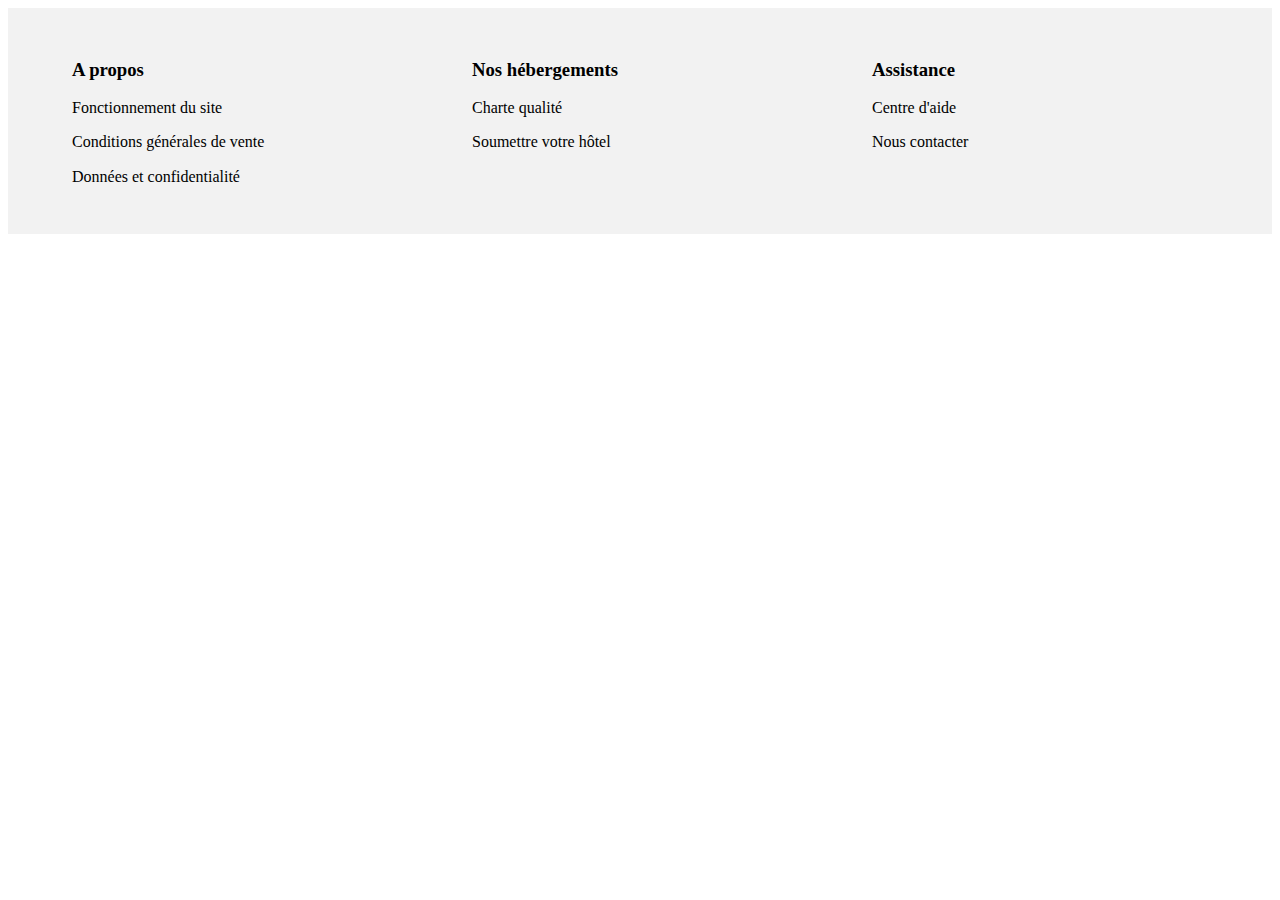
<file: footer/index.html>
<!DOCTYPE html>
<html>
	<meta chaset="utf-8" />
	<link rel="stylesheet" href="style.css" />

	<footer class="footer">
		<div class="footerColumnwrapper">
			<div class="footerColumnwrapperColumn">
				<h3 class="footerColumnwrapperColumnTitle">A propos</h3>
				<a href="#" class="footerColumnwrapperColumnLink">Fonctionnement du site</a>
				<a href="#" class="footerColumnwrapperColumnLink">Conditions générales de vente</a>
				<a href="#" class="footerColumnwrapperColumnLink">Données et confidentialité</a>
			</div>
			<div class="footerColumnwrapperColumn">
				<h3 class="footerColumnwrapperColumnTitle">Nos hébergements</h3>
				<a href="#" class="footerColumnwrapperColumnLink">Charte qualité</a>
				<a href="#" class="footerColumnwrapperColumnLink">Soumettre votre hôtel</a>
			</div>
			<div class="footerColumnwrapperColumn">
				<h3 class="footerColumnwrapperColumnTitle">Assistance</h3>
				<a href="#" class="footerColumnwrapperColumnLink">Centre d'aide</a>
				<a href="#" class="footerColumnwrapperColumnLink">Nous contacter</a>
			</div>
		</div>
	</footer>
</html>
</file>
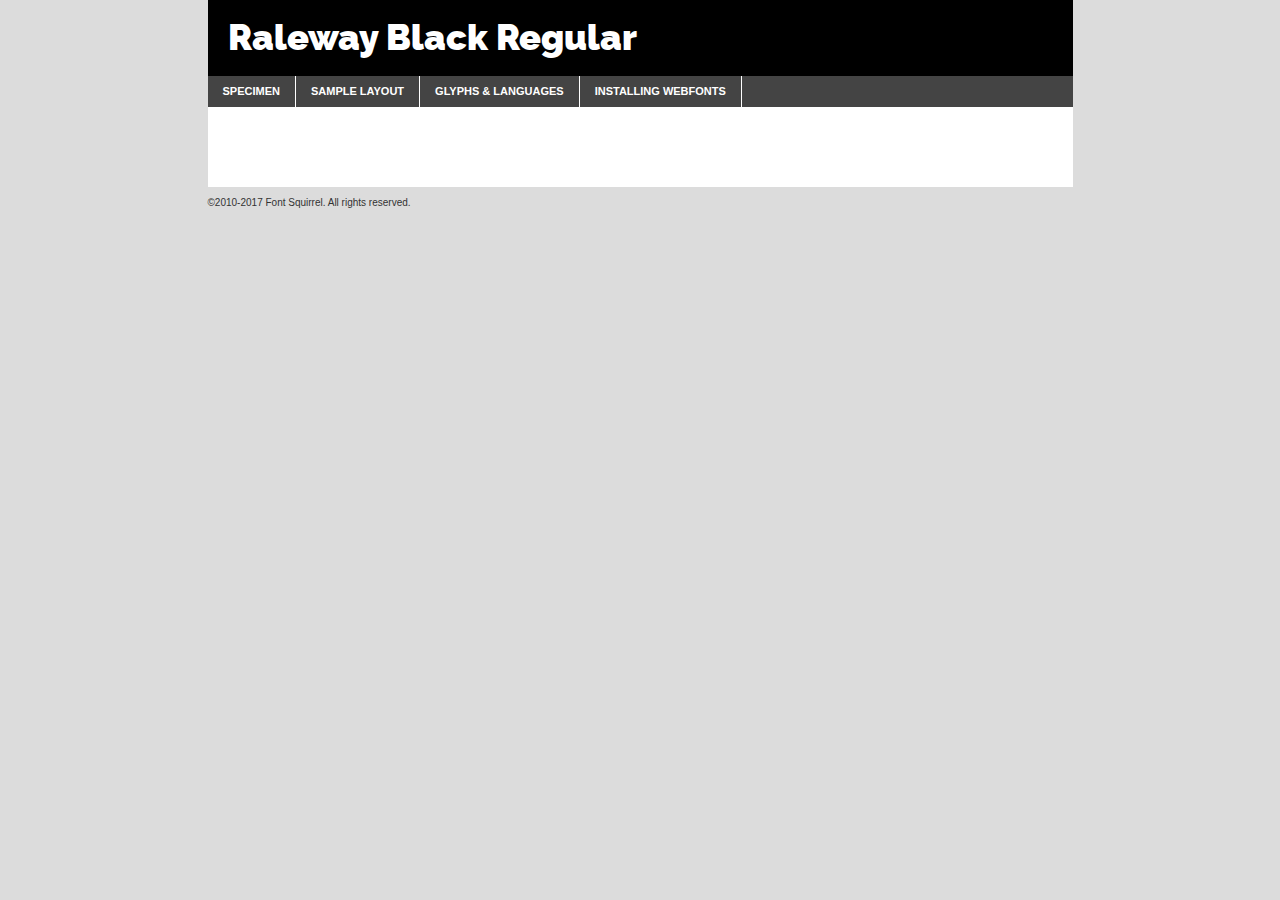
<file: footer/polices/webfontkit-20210224-095618/raleway-black-demo.html>
<!DOCTYPE html PUBLIC "-//W3C//DTD XHTML 1.0 Transitional//EN"
	"http://www.w3.org/TR/xhtml1/DTD/xhtml1-transitional.dtd">

<html xmlns="http://www.w3.org/1999/xhtml" xml:lang="en" lang="en">
<head>
	<meta http-equiv="Content-Type" content="text/html; charset=utf-8" />
	<script src="http://ajax.googleapis.com/ajax/libs/jquery/1.7.2/jquery.min.js" type="text/javascript" charset="utf-8"></script>
	<script type="text/javascript">
	(function($){$.fn.easyTabs=function(option){var param=jQuery.extend({fadeSpeed:"fast",defaultContent:1,activeClass:'active'},option);$(this).each(function(){var thisId="#"+this.id;if(param.defaultContent==''){param.defaultContent=1;}
	if(typeof param.defaultContent=="number")
	{var defaultTab=$(thisId+" .tabs li:eq("+(param.defaultContent-1)+") a").attr('href').substr(1);}else{var defaultTab=param.defaultContent;}
	$(thisId+" .tabs li a").each(function(){var tabToHide=$(this).attr('href').substr(1);$("#"+tabToHide).addClass('easytabs-tab-content');});hideAll();changeContent(defaultTab);function hideAll(){$(thisId+" .easytabs-tab-content").hide();}
	function changeContent(tabId){hideAll();$(thisId+" .tabs li").removeClass(param.activeClass);$(thisId+" .tabs li a[href=#"+tabId+"]").closest('li').addClass(param.activeClass);if(param.fadeSpeed!="none")
	{$(thisId+" #"+tabId).fadeIn(param.fadeSpeed);}else{$(thisId+" #"+tabId).show();}}
	$(thisId+" .tabs li").click(function(){var tabId=$(this).find('a').attr('href').substr(1);changeContent(tabId);return false;});});}})(jQuery);
	</script>
	<link rel="stylesheet" href="specimen_files/specimen_stylesheet.css" type="text/css" charset="utf-8" />
	<link rel="stylesheet" href="stylesheet.css" type="text/css" charset="utf-8" />

	<style type="text/css">
					body{
				font-family: 'ralewayblack';
							}
		</style>

	<title>Raleway Black Regular Specimen</title>
	
	
	<script type="text/javascript" charset="utf-8">
		$(document).ready(function() {
			$('#container').easyTabs({defaultContent:1});
		});
	</script>
</head>

<body>
<div id="container">
	<div id="header">
		Raleway Black Regular	</div>
	<ul class="tabs">
		<li><a href="#specimen">Specimen</a></li>
		<li><a href="#layout">Sample Layout</a></li>
				<li><a href="#glyphs">Glyphs &amp; Languages</a></li>
		<li><a href="#installing">Installing Webfonts</a></li>
		
	</ul>
	
	<div id="main_content">

		
			<div id="specimen">
		
				<div class="section">
					<div class="grid12 firstcol">
						<div class="huge">AaBb</div>
					</div>
				</div>
		
				<div class="section">
					<div class="glyph_range">A&#x200B;B&#x200b;C&#x200b;D&#x200b;E&#x200b;F&#x200b;G&#x200b;H&#x200b;I&#x200b;J&#x200b;K&#x200b;L&#x200b;M&#x200b;N&#x200b;O&#x200b;P&#x200b;Q&#x200b;R&#x200b;S&#x200b;T&#x200b;U&#x200b;V&#x200b;W&#x200b;X&#x200b;Y&#x200b;Z&#x200b;a&#x200b;b&#x200b;c&#x200b;d&#x200b;e&#x200b;f&#x200b;g&#x200b;h&#x200b;i&#x200b;j&#x200b;k&#x200b;l&#x200b;m&#x200b;n&#x200b;o&#x200b;p&#x200b;q&#x200b;r&#x200b;s&#x200b;t&#x200b;u&#x200b;v&#x200b;w&#x200b;x&#x200b;y&#x200b;z&#x200b;1&#x200b;2&#x200b;3&#x200b;4&#x200b;5&#x200b;6&#x200b;7&#x200b;8&#x200b;9&#x200b;0&#x200b;&amp;&#x200b;.&#x200b;,&#x200b;?&#x200b;!&#x200b;&#64;&#x200b;(&#x200b;)&#x200b;#&#x200b;$&#x200b;%&#x200b;*&#x200b;+&#x200b;-&#x200b;=&#x200b;:&#x200b;;</div>
				</div>
				<div class="section">
					<div class="grid12 firstcol">
						<table class="sample_table">
							<tr><td>10</td><td class="size10">abcdefghijklmnopqrstuvwxyzABCDEFGHIJKLMNOPQRSTUVWXYZ0123456789abcdefghijklmnopqrstuvwxyzABCDEFGHIJKLMNOPQRSTUVWXYZ0123456789abcdefghijklmnopqrstuvwxyzABCDEFGHIJKLMNOPQRSTUVWXYZ</td></tr>
							<tr><td>11</td><td class="size11">abcdefghijklmnopqrstuvwxyzABCDEFGHIJKLMNOPQRSTUVWXYZ0123456789abcdefghijklmnopqrstuvwxyzABCDEFGHIJKLMNOPQRSTUVWXYZ0123456789abcdefghijklmnopqrstuvwxyzABCDEFGHIJKLMNOPQRSTUVWXYZ</td></tr>
							<tr><td>12</td><td class="size12">abcdefghijklmnopqrstuvwxyzABCDEFGHIJKLMNOPQRSTUVWXYZ0123456789abcdefghijklmnopqrstuvwxyzABCDEFGHIJKLMNOPQRSTUVWXYZ0123456789abcdefghijklmnopqrstuvwxyzABCDEFGHIJKLMNOPQRSTUVWXYZ</td></tr>
							<tr><td>13</td><td class="size13">abcdefghijklmnopqrstuvwxyzABCDEFGHIJKLMNOPQRSTUVWXYZ0123456789abcdefghijklmnopqrstuvwxyzABCDEFGHIJKLMNOPQRSTUVWXYZ0123456789abcdefghijklmnopqrstuvwxyzABCDEFGHIJKLMNOPQRSTUVWXYZ</td></tr>
							<tr><td>14</td><td class="size14">abcdefghijklmnopqrstuvwxyzABCDEFGHIJKLMNOPQRSTUVWXYZ0123456789abcdefghijklmnopqrstuvwxyzABCDEFGHIJKLMNOPQRSTUVWXYZ0123456789abcdefghijklmnopqrstuvwxyzABCDEFGHIJKLMNOPQRSTUVWXYZ</td></tr>
							<tr><td>16</td><td class="size16">abcdefghijklmnopqrstuvwxyzABCDEFGHIJKLMNOPQRSTUVWXYZ0123456789abcdefghijklmnopqrstuvwxyzABCDEFGHIJKLMNOPQRSTUVWXYZ</td></tr>
							<tr><td>18</td><td class="size18">abcdefghijklmnopqrstuvwxyzABCDEFGHIJKLMNOPQRSTUVWXYZ0123456789abcdefghijklmnopqrstuvwxyzABCDEFGHIJKLMNOPQRSTUVWXYZ</td></tr>
							<tr><td>20</td><td class="size20">abcdefghijklmnopqrstuvwxyzABCDEFGHIJKLMNOPQRSTUVWXYZ0123456789abcdefghijklmnopqrstuvwxyzABCDEFGHIJKLMNOPQRSTUVWXYZ</td></tr>
							<tr><td>24</td><td class="size24">abcdefghijklmnopqrstuvwxyzABCDEFGHIJKLMNOPQRSTUVWXYZ0123456789abcdefghijklmnopqrstuvwxyzABCDEFGHIJKLMNOPQRSTUVWXYZ</td></tr>
							<tr><td>30</td><td class="size30">abcdefghijklmnopqrstuvwxyzABCDEFGHIJKLMNOPQRSTUVWXYZ0123456789abcdefghijklmnopqrstuvwxyzABCDEFGHIJKLMNOPQRSTUVWXYZ</td></tr>
							<tr><td>36</td><td class="size36">abcdefghijklmnopqrstuvwxyzABCDEFGHIJKLMNOPQRSTUVWXYZ0123456789abcdefghijklmnopqrstuvwxyzABCDEFGHIJKLMNOPQRSTUVWXYZ</td></tr>
							<tr><td>48</td><td class="size48">abcdefghijklmnopqrstuvwxyzABCDEFGHIJKLMNOPQRSTUVWXYZ0123456789abcdefghijklmnopqrstuvwxyzABCDEFGHIJKLMNOPQRSTUVWXYZ</td></tr>
							<tr><td>60</td><td class="size60">abcdefghijklmnopqrstuvwxyzABCDEFGHIJKLMNOPQRSTUVWXYZ0123456789abcdefghijklmnopqrstuvwxyzABCDEFGHIJKLMNOPQRSTUVWXYZ</td></tr>
							<tr><td>72</td><td class="size72">abcdefghijklmnopqrstuvwxyzABCDEFGHIJKLMNOPQRSTUVWXYZ0123456789abcdefghijklmnopqrstuvwxyzABCDEFGHIJKLMNOPQRSTUVWXYZ</td></tr>
							<tr><td>90</td><td class="size90">abcdefghijklmnopqrstuvwxyzABCDEFGHIJKLMNOPQRSTUVWXYZ0123456789abcdefghijklmnopqrstuvwxyzABCDEFGHIJKLMNOPQRSTUVWXYZ</td></tr>
						</table>
				
					</div>
			
				</div>
		
		
		
								<div class="section" id="bodycomparison">


										<div id="xheight">
				<div class="fontbody">&#x25FC;&#x25FC;&#x25FC;&#x25FC;&#x25FC;&#x25FC;&#x25FC;&#x25FC;&#x25FC;&#x25FC;&#x25FC;&#x25FC;&#x25FC;&#x25FC;&#x25FC;&#x25FC;&#x25FC;&#x25FC;&#x25FC;&#x25FC;&#x25FC;&#x25FC;&#x25FC;&#x25FC;&#x25FC;&#x25FC;&#x25FC;&#x25FC;&#x25FC;&#x25FC;&#x25FC;&#x25FC;&#x25FC;&#x25FC;&#x25FC;&#x25FC;&#x25FC;&#x25FC;&#x25FC;&#x25FC;&#x25FC;&#x25FC;&#x25FC;&#x25FC;&#x25FC;&#x25FC;&#x25FC;&#x25FC;&#x25FC;&#x25FC;&#x25FC;&#x25FC;&#x25FC;&#x25FC;&#x25FC;&#x25FC;&#x25FC;&#x25FC;&#x25FC;&#x25FC;&#x25FC;&#x25FC;&#x25FC;&#x25FC;&#x25FC;&#x25FC;&#x25FC;&#x25FC;&#x25FC;&#x25FC;&#x25FC;&#x25FC;&#x25FC;&#x25FC;&#x25FC;&#x25FC;&#x25FC;&#x25FC;&#x25FC;&#x25FC;&#x25FC;&#x25FC;&#x25FC;&#x25FC;&#x25FC;&#x25FC;&#x25FC;&#x25FC;&#x25FC;&#x25FC;&#x25FC;&#x25FC;&#x25FC;&#x25FC;&#x25FC;&#x25FC;&#x25FC;&#x25FC;&#x25FC;body</div><div class="arialbody">body</div><div class="verdanabody">body</div><div class="georgiabody">body</div></div>
										<div class="fontbody" style="z-index:1">
											body<span>Raleway Black Regular</span>
										</div>
										<div class="arialbody" style="z-index:1">
											body<span>Arial</span>
										</div>
										<div class="verdanabody" style="z-index:1">
											body<span>Verdana</span>
										</div>
										<div class="georgiabody" style="z-index:1">
											body<span>Georgia</span>
										</div>



								</div>
		
		
				<div class="section psample psample_row1" id="">
					
					<div class="grid2 firstcol">
						<p class="size10"><span>10.</span>Aenean lacinia bibendum nulla sed consectetur. Fusce dapibus, tellus ac cursus commodo, tortor mauris condimentum nibh, ut fermentum massa justo sit amet risus. Nullam id dolor id nibh ultricies vehicula ut id elit. Cum sociis natoque penatibus et magnis dis parturient montes, nascetur ridiculus mus. Nulla vitae elit libero, a pharetra augue.</p>
			
					</div>
					<div class="grid3">
						<p class="size11"><span>11.</span>Aenean lacinia bibendum nulla sed consectetur. Fusce dapibus, tellus ac cursus commodo, tortor mauris condimentum nibh, ut fermentum massa justo sit amet risus. Nullam id dolor id nibh ultricies vehicula ut id elit. Cum sociis natoque penatibus et magnis dis parturient montes, nascetur ridiculus mus. Nulla vitae elit libero, a pharetra augue.</p>
			
					</div>
					<div class="grid3">
						<p class="size12"><span>12.</span>Aenean lacinia bibendum nulla sed consectetur. Fusce dapibus, tellus ac cursus commodo, tortor mauris condimentum nibh, ut fermentum massa justo sit amet risus. Nullam id dolor id nibh ultricies vehicula ut id elit. Cum sociis natoque penatibus et magnis dis parturient montes, nascetur ridiculus mus. Nulla vitae elit libero, a pharetra augue.</p>
			
					</div>
					<div class="grid4">
						<p class="size13"><span>13.</span>Aenean lacinia bibendum nulla sed consectetur. Fusce dapibus, tellus ac cursus commodo, tortor mauris condimentum nibh, ut fermentum massa justo sit amet risus. Nullam id dolor id nibh ultricies vehicula ut id elit. Cum sociis natoque penatibus et magnis dis parturient montes, nascetur ridiculus mus. Nulla vitae elit libero, a pharetra augue.</p>
			
					</div>
					<div class="white_blend"></div>
					
				</div>
				<div class="section psample psample_row2" id="">
					<div class="grid3 firstcol">
						<p class="size14"><span>14.</span>Aenean lacinia bibendum nulla sed consectetur. Fusce dapibus, tellus ac cursus commodo, tortor mauris condimentum nibh, ut fermentum massa justo sit amet risus. Nullam id dolor id nibh ultricies vehicula ut id elit. Cum sociis natoque penatibus et magnis dis parturient montes, nascetur ridiculus mus. Nulla vitae elit libero, a pharetra augue.</p>
			
					</div>
					<div class="grid4">
						<p class="size16"><span>16.</span>Aenean lacinia bibendum nulla sed consectetur. Fusce dapibus, tellus ac cursus commodo, tortor mauris condimentum nibh, ut fermentum massa justo sit amet risus. Nullam id dolor id nibh ultricies vehicula ut id elit. Cum sociis natoque penatibus et magnis dis parturient montes, nascetur ridiculus mus. Nulla vitae elit libero, a pharetra augue.</p>
			
					</div>
					<div class="grid5">
						<p class="size18"><span>18.</span>Aenean lacinia bibendum nulla sed consectetur. Fusce dapibus, tellus ac cursus commodo, tortor mauris condimentum nibh, ut fermentum massa justo sit amet risus. Nullam id dolor id nibh ultricies vehicula ut id elit. Cum sociis natoque penatibus et magnis dis parturient montes, nascetur ridiculus mus. Nulla vitae elit libero, a pharetra augue.</p>
			
					</div>

					<div class="white_blend"></div>

				</div>
				
				<div class="section psample psample_row3" id="">
					<div class="grid5 firstcol">
						<p class="size20"><span>20.</span>Aenean lacinia bibendum nulla sed consectetur. Fusce dapibus, tellus ac cursus commodo, tortor mauris condimentum nibh, ut fermentum massa justo sit amet risus. Nullam id dolor id nibh ultricies vehicula ut id elit. Cum sociis natoque penatibus et magnis dis parturient montes, nascetur ridiculus mus. Nulla vitae elit libero, a pharetra augue.</p>
					</div>
					<div class="grid7">
						<p class="size24"><span>24.</span>Aenean lacinia bibendum nulla sed consectetur. Fusce dapibus, tellus ac cursus commodo, tortor mauris condimentum nibh, ut fermentum massa justo sit amet risus. Nullam id dolor id nibh ultricies vehicula ut id elit. Cum sociis natoque penatibus et magnis dis parturient montes, nascetur ridiculus mus. Nulla vitae elit libero, a pharetra augue.</p>
					</div>
					
					<div class="white_blend"></div>
					
				</div>
				
				<div class="section psample psample_row4" id="">
					<div class="grid12 firstcol">
						<p class="size30"><span>30.</span>Aenean lacinia bibendum nulla sed consectetur. Fusce dapibus, tellus ac cursus commodo, tortor mauris condimentum nibh, ut fermentum massa justo sit amet risus. Nullam id dolor id nibh ultricies vehicula ut id elit. Cum sociis natoque penatibus et magnis dis parturient montes, nascetur ridiculus mus. Nulla vitae elit libero, a pharetra augue.</p>
					</div>
					<div class="white_blend"></div>
					
				</div>
				
				
				
				<div class="section psample psample_row1 fullreverse">
					<div class="grid2 firstcol">
						<p class="size10"><span>10.</span>Aenean lacinia bibendum nulla sed consectetur. Fusce dapibus, tellus ac cursus commodo, tortor mauris condimentum nibh, ut fermentum massa justo sit amet risus. Nullam id dolor id nibh ultricies vehicula ut id elit. Cum sociis natoque penatibus et magnis dis parturient montes, nascetur ridiculus mus. Nulla vitae elit libero, a pharetra augue.</p>
			
					</div>
					<div class="grid3">
						<p class="size11"><span>11.</span>Aenean lacinia bibendum nulla sed consectetur. Fusce dapibus, tellus ac cursus commodo, tortor mauris condimentum nibh, ut fermentum massa justo sit amet risus. Nullam id dolor id nibh ultricies vehicula ut id elit. Cum sociis natoque penatibus et magnis dis parturient montes, nascetur ridiculus mus. Nulla vitae elit libero, a pharetra augue.</p>
			
					</div>
					<div class="grid3">
						<p class="size12"><span>12.</span>Aenean lacinia bibendum nulla sed consectetur. Fusce dapibus, tellus ac cursus commodo, tortor mauris condimentum nibh, ut fermentum massa justo sit amet risus. Nullam id dolor id nibh ultricies vehicula ut id elit. Cum sociis natoque penatibus et magnis dis parturient montes, nascetur ridiculus mus. Nulla vitae elit libero, a pharetra augue.</p>
			
					</div>
					<div class="grid4">
						<p class="size13"><span>13.</span>Aenean lacinia bibendum nulla sed consectetur. Fusce dapibus, tellus ac cursus commodo, tortor mauris condimentum nibh, ut fermentum massa justo sit amet risus. Nullam id dolor id nibh ultricies vehicula ut id elit. Cum sociis natoque penatibus et magnis dis parturient montes, nascetur ridiculus mus. Nulla vitae elit libero, a pharetra augue.</p>
			
					</div>
					<div class="black_blend"></div>
					
				</div>
				
				<div class="section psample psample_row2 fullreverse">
					<div class="grid3 firstcol">
						<p class="size14"><span>14.</span>Aenean lacinia bibendum nulla sed consectetur. Fusce dapibus, tellus ac cursus commodo, tortor mauris condimentum nibh, ut fermentum massa justo sit amet risus. Nullam id dolor id nibh ultricies vehicula ut id elit. Cum sociis natoque penatibus et magnis dis parturient montes, nascetur ridiculus mus. Nulla vitae elit libero, a pharetra augue.</p>
			
					</div>
					<div class="grid4">
						<p class="size16"><span>16.</span>Aenean lacinia bibendum nulla sed consectetur. Fusce dapibus, tellus ac cursus commodo, tortor mauris condimentum nibh, ut fermentum massa justo sit amet risus. Nullam id dolor id nibh ultricies vehicula ut id elit. Cum sociis natoque penatibus et magnis dis parturient montes, nascetur ridiculus mus. Nulla vitae elit libero, a pharetra augue.</p>
			
					</div>
					<div class="grid5">
						<p class="size18"><span>18.</span>Aenean lacinia bibendum nulla sed consectetur. Fusce dapibus, tellus ac cursus commodo, tortor mauris condimentum nibh, ut fermentum massa justo sit amet risus. Nullam id dolor id nibh ultricies vehicula ut id elit. Cum sociis natoque penatibus et magnis dis parturient montes, nascetur ridiculus mus. Nulla vitae elit libero, a pharetra augue.</p>
			
					</div>
					<div class="black_blend"></div>

				</div>
				
				<div class="section psample fullreverse psample_row3" id="">
					<div class="grid5 firstcol">
						<p class="size20"><span>20.</span>Aenean lacinia bibendum nulla sed consectetur. Fusce dapibus, tellus ac cursus commodo, tortor mauris condimentum nibh, ut fermentum massa justo sit amet risus. Nullam id dolor id nibh ultricies vehicula ut id elit. Cum sociis natoque penatibus et magnis dis parturient montes, nascetur ridiculus mus. Nulla vitae elit libero, a pharetra augue.</p>
					</div>
					<div class="grid7">
						<p class="size24"><span>24.</span>Aenean lacinia bibendum nulla sed consectetur. Fusce dapibus, tellus ac cursus commodo, tortor mauris condimentum nibh, ut fermentum massa justo sit amet risus. Nullam id dolor id nibh ultricies vehicula ut id elit. Cum sociis natoque penatibus et magnis dis parturient montes, nascetur ridiculus mus. Nulla vitae elit libero, a pharetra augue.</p>
					</div>
					
					<div class="black_blend"></div>
					
				</div>
				
				<div class="section psample fullreverse psample_row4" id="" style="border-bottom: 20px #000 solid;">
					<div class="grid12 firstcol">
						<p class="size30"><span>30.</span>Aenean lacinia bibendum nulla sed consectetur. Fusce dapibus, tellus ac cursus commodo, tortor mauris condimentum nibh, ut fermentum massa justo sit amet risus. Nullam id dolor id nibh ultricies vehicula ut id elit. Cum sociis natoque penatibus et magnis dis parturient montes, nascetur ridiculus mus. Nulla vitae elit libero, a pharetra augue.</p>
					</div>
					<div class="black_blend"></div>
					
				</div>
				
				
				
				
			</div>
			
			<div id="layout">
				
				<div class="section">
					
					<div class="grid12 firstcol">
						<h1>Lorem Ipsum Dolor</h1>
						<h2>Etiam porta sem malesuada magna mollis euismod</h2>
						
						<p class="byline">By <a href="#link">Aenean Lacinia</a></p>
					</div>
				</div>
				<div class="section">
					<div class="grid8 firstcol">
						<p class="large">Donec sed odio dui. Morbi leo risus, porta ac consectetur ac, vestibulum at eros. Fusce dapibus, tellus ac cursus commodo, tortor mauris condimentum nibh, ut fermentum massa justo sit amet risus. </p>

						
						<h3>Pellentesque ornare sem</h3>

						<p>Maecenas sed diam eget risus varius blandit sit amet non magna. Maecenas faucibus mollis interdum. Donec ullamcorper nulla non metus auctor fringilla. Nullam id dolor id nibh ultricies vehicula ut id elit. Nullam id dolor id nibh ultricies vehicula ut id elit. </p>

						<p>Aenean eu leo quam. Pellentesque ornare sem lacinia quam venenatis vestibulum. Lorem ipsum dolor sit amet, consectetur adipiscing elit. Cum sociis natoque penatibus et magnis dis parturient montes, nascetur ridiculus mus. </p>

						<p>Nulla vitae elit libero, a pharetra augue. Praesent commodo cursus magna, vel scelerisque nisl consectetur et. Aenean lacinia bibendum nulla sed consectetur. </p>

						<p>Nullam quis risus eget urna mollis ornare vel eu leo. Nullam quis risus eget urna mollis ornare vel eu leo. Maecenas sed diam eget risus varius blandit sit amet non magna. Donec ullamcorper nulla non metus auctor fringilla. </p>

						<h3>Cras mattis consectetur</h3>

						<p>Aenean eu leo quam. Pellentesque ornare sem lacinia quam venenatis vestibulum. Aenean lacinia bibendum nulla sed consectetur. Integer posuere erat a ante venenatis dapibus posuere velit aliquet. Cras mattis consectetur purus sit amet fermentum. </p>

						<p>Nullam id dolor id nibh ultricies vehicula ut id elit. Nullam quis risus eget urna mollis ornare vel eu leo. Cras mattis consectetur purus sit amet fermentum.</p>
					</div>
					
					<div class="grid4 sidebar">
						
						<div class="box reverse">
							<p class="last">Nullam quis risus eget urna mollis ornare vel eu leo. Donec ullamcorper nulla non metus auctor fringilla. Cras mattis consectetur purus sit amet fermentum. Sed posuere consectetur est at lobortis. Lorem ipsum dolor sit amet, consectetur adipiscing elit. </p>
						</div>
						
						<p class="caption">Maecenas sed diam eget risus varius.</p>

						<p>Vestibulum id ligula porta felis euismod semper. Integer posuere erat a ante venenatis dapibus posuere velit aliquet. Vestibulum id ligula porta felis euismod semper. Sed posuere consectetur est at lobortis. Maecenas sed diam eget risus varius blandit sit amet non magna. Fusce dapibus, tellus ac cursus commodo, tortor mauris condimentum nibh, ut fermentum massa justo sit amet risus. </p>

					

						<p>Duis mollis, est non commodo luctus, nisi erat porttitor ligula, eget lacinia odio sem nec elit. Aenean lacinia bibendum nulla sed consectetur. Vivamus sagittis lacus vel augue laoreet rutrum faucibus dolor auctor. Aenean lacinia bibendum nulla sed consectetur. Nullam quis risus eget urna mollis ornare vel eu leo. </p>

						<p>Praesent commodo cursus magna, vel scelerisque nisl consectetur et. Donec ullamcorper nulla non metus auctor fringilla. Maecenas faucibus mollis interdum. Fusce dapibus, tellus ac cursus commodo, tortor mauris condimentum nibh, ut fermentum massa justo sit amet risus. </p>

					</div>
				</div>
				
			</div>


			



		<div id="glyphs">
			<div class="section">
				<div class="grid12 firstcol">
			
				<h1>Language Support</h1>
				<p>The subset of Raleway Black Regular in this kit supports the following languages:<br />
			
					Albanian, Basque, Breton, Chamorro, Danish, Dutch, English, Faroese, Finnish, French, Frisian, Galician, German, Icelandic, Italian, Malagasy, Norwegian, Portuguese, Spanish, Alsatian, Aragonese, Arapaho, Arrernte, Asturian, Aymara, Bislama, Cebuano, Corsican, Fijian, French_creole, Genoese, Gilbertese, Greenlandic, Haitian_creole, Hiligaynon, Hmong, Hopi, Ibanag, Iloko_ilokano, Indonesian, Interglossa_glosa, Interlingua, Irish_gaelic, Jerriais, Lojban, Lombard, Luxembourgeois, Manx, Mohawk, Norfolk_pitcairnese, Occitan, Oromo, Pangasinan, Papiamento, Piedmontese, Potawatomi, Rhaeto-romance, Romansh, Rotokas, Sami_lule, Samoan, Sardinian, Scots_gaelic, Seychelles_creole, Shona, Sicilian, Somali, Southern_ndebele, Swahili, Swati_swazi, Tagalog_filipino_pilipino, Tetum, Tok_pisin, Uyghur_latinized, Volapuk, Walloon, Warlpiri, Xhosa, Yapese, Zulu, Latinbasic, Ubasic, Demo				</p>
				<h1>Glyph Chart</h1>
				<p>The subset of Raleway Black Regular in this kit includes all the glyphs listed below. Unicode entities are included above each glyph to help you insert individual characters into your layout.</p>
				<div id="glyph_chart">
			
																														 <div><p>&amp;#13;</p>&#13;</div>
																				 <div><p>&amp;#32;</p>&#32;</div>
																				 <div><p>&amp;#33;</p>&#33;</div>
																				 <div><p>&amp;#34;</p>&#34;</div>
																				 <div><p>&amp;#35;</p>&#35;</div>
																				 <div><p>&amp;#36;</p>&#36;</div>
																				 <div><p>&amp;#37;</p>&#37;</div>
																				 <div><p>&amp;#38;</p>&#38;</div>
																				 <div><p>&amp;#39;</p>&#39;</div>
																				 <div><p>&amp;#40;</p>&#40;</div>
																				 <div><p>&amp;#41;</p>&#41;</div>
																				 <div><p>&amp;#42;</p>&#42;</div>
																				 <div><p>&amp;#43;</p>&#43;</div>
																				 <div><p>&amp;#44;</p>&#44;</div>
																				 <div><p>&amp;#45;</p>&#45;</div>
																				 <div><p>&amp;#46;</p>&#46;</div>
																				 <div><p>&amp;#47;</p>&#47;</div>
																				 <div><p>&amp;#48;</p>&#48;</div>
																				 <div><p>&amp;#49;</p>&#49;</div>
																				 <div><p>&amp;#50;</p>&#50;</div>
																				 <div><p>&amp;#51;</p>&#51;</div>
																				 <div><p>&amp;#52;</p>&#52;</div>
																				 <div><p>&amp;#53;</p>&#53;</div>
																				 <div><p>&amp;#54;</p>&#54;</div>
																				 <div><p>&amp;#55;</p>&#55;</div>
																				 <div><p>&amp;#56;</p>&#56;</div>
																				 <div><p>&amp;#57;</p>&#57;</div>
																				 <div><p>&amp;#58;</p>&#58;</div>
																				 <div><p>&amp;#59;</p>&#59;</div>
																				 <div><p>&amp;#60;</p>&#60;</div>
																				 <div><p>&amp;#61;</p>&#61;</div>
																				 <div><p>&amp;#62;</p>&#62;</div>
																				 <div><p>&amp;#63;</p>&#63;</div>
																				 <div><p>&amp;#64;</p>&#64;</div>
																				 <div><p>&amp;#65;</p>&#65;</div>
																				 <div><p>&amp;#66;</p>&#66;</div>
																				 <div><p>&amp;#67;</p>&#67;</div>
																				 <div><p>&amp;#68;</p>&#68;</div>
																				 <div><p>&amp;#69;</p>&#69;</div>
																				 <div><p>&amp;#70;</p>&#70;</div>
																				 <div><p>&amp;#71;</p>&#71;</div>
																				 <div><p>&amp;#72;</p>&#72;</div>
																				 <div><p>&amp;#73;</p>&#73;</div>
																				 <div><p>&amp;#74;</p>&#74;</div>
																				 <div><p>&amp;#75;</p>&#75;</div>
																				 <div><p>&amp;#76;</p>&#76;</div>
																				 <div><p>&amp;#77;</p>&#77;</div>
																				 <div><p>&amp;#78;</p>&#78;</div>
																				 <div><p>&amp;#79;</p>&#79;</div>
																				 <div><p>&amp;#80;</p>&#80;</div>
																				 <div><p>&amp;#81;</p>&#81;</div>
																				 <div><p>&amp;#82;</p>&#82;</div>
																				 <div><p>&amp;#83;</p>&#83;</div>
																				 <div><p>&amp;#84;</p>&#84;</div>
																				 <div><p>&amp;#85;</p>&#85;</div>
																				 <div><p>&amp;#86;</p>&#86;</div>
																				 <div><p>&amp;#87;</p>&#87;</div>
																				 <div><p>&amp;#88;</p>&#88;</div>
																				 <div><p>&amp;#89;</p>&#89;</div>
																				 <div><p>&amp;#90;</p>&#90;</div>
																				 <div><p>&amp;#91;</p>&#91;</div>
																				 <div><p>&amp;#92;</p>&#92;</div>
																				 <div><p>&amp;#93;</p>&#93;</div>
																				 <div><p>&amp;#94;</p>&#94;</div>
																				 <div><p>&amp;#95;</p>&#95;</div>
																				 <div><p>&amp;#96;</p>&#96;</div>
																				 <div><p>&amp;#97;</p>&#97;</div>
																				 <div><p>&amp;#98;</p>&#98;</div>
																				 <div><p>&amp;#99;</p>&#99;</div>
																				 <div><p>&amp;#100;</p>&#100;</div>
																				 <div><p>&amp;#101;</p>&#101;</div>
																				 <div><p>&amp;#102;</p>&#102;</div>
																				 <div><p>&amp;#103;</p>&#103;</div>
																				 <div><p>&amp;#104;</p>&#104;</div>
																				 <div><p>&amp;#105;</p>&#105;</div>
																				 <div><p>&amp;#106;</p>&#106;</div>
																				 <div><p>&amp;#107;</p>&#107;</div>
																				 <div><p>&amp;#108;</p>&#108;</div>
																				 <div><p>&amp;#109;</p>&#109;</div>
																				 <div><p>&amp;#110;</p>&#110;</div>
																				 <div><p>&amp;#111;</p>&#111;</div>
																				 <div><p>&amp;#112;</p>&#112;</div>
																				 <div><p>&amp;#113;</p>&#113;</div>
																				 <div><p>&amp;#114;</p>&#114;</div>
																				 <div><p>&amp;#115;</p>&#115;</div>
																				 <div><p>&amp;#116;</p>&#116;</div>
																				 <div><p>&amp;#117;</p>&#117;</div>
																				 <div><p>&amp;#118;</p>&#118;</div>
																				 <div><p>&amp;#119;</p>&#119;</div>
																				 <div><p>&amp;#120;</p>&#120;</div>
																				 <div><p>&amp;#121;</p>&#121;</div>
																				 <div><p>&amp;#122;</p>&#122;</div>
																				 <div><p>&amp;#123;</p>&#123;</div>
																				 <div><p>&amp;#124;</p>&#124;</div>
																				 <div><p>&amp;#125;</p>&#125;</div>
																				 <div><p>&amp;#126;</p>&#126;</div>
																				 <div><p>&amp;#160;</p>&#160;</div>
																				 <div><p>&amp;#161;</p>&#161;</div>
																				 <div><p>&amp;#162;</p>&#162;</div>
																				 <div><p>&amp;#163;</p>&#163;</div>
																				 <div><p>&amp;#164;</p>&#164;</div>
																				 <div><p>&amp;#165;</p>&#165;</div>
																				 <div><p>&amp;#166;</p>&#166;</div>
																				 <div><p>&amp;#167;</p>&#167;</div>
																				 <div><p>&amp;#168;</p>&#168;</div>
																				 <div><p>&amp;#169;</p>&#169;</div>
																				 <div><p>&amp;#170;</p>&#170;</div>
																				 <div><p>&amp;#171;</p>&#171;</div>
																				 <div><p>&amp;#172;</p>&#172;</div>
																				 <div><p>&amp;#173;</p>&#173;</div>
																				 <div><p>&amp;#174;</p>&#174;</div>
																				 <div><p>&amp;#175;</p>&#175;</div>
																				 <div><p>&amp;#176;</p>&#176;</div>
																				 <div><p>&amp;#177;</p>&#177;</div>
																				 <div><p>&amp;#178;</p>&#178;</div>
																				 <div><p>&amp;#179;</p>&#179;</div>
																				 <div><p>&amp;#180;</p>&#180;</div>
																				 <div><p>&amp;#181;</p>&#181;</div>
																				 <div><p>&amp;#182;</p>&#182;</div>
																				 <div><p>&amp;#183;</p>&#183;</div>
																				 <div><p>&amp;#184;</p>&#184;</div>
																				 <div><p>&amp;#185;</p>&#185;</div>
																				 <div><p>&amp;#186;</p>&#186;</div>
																				 <div><p>&amp;#187;</p>&#187;</div>
																				 <div><p>&amp;#188;</p>&#188;</div>
																				 <div><p>&amp;#189;</p>&#189;</div>
																				 <div><p>&amp;#190;</p>&#190;</div>
																				 <div><p>&amp;#191;</p>&#191;</div>
																				 <div><p>&amp;#192;</p>&#192;</div>
																				 <div><p>&amp;#193;</p>&#193;</div>
																				 <div><p>&amp;#194;</p>&#194;</div>
																				 <div><p>&amp;#195;</p>&#195;</div>
																				 <div><p>&amp;#196;</p>&#196;</div>
																				 <div><p>&amp;#197;</p>&#197;</div>
																				 <div><p>&amp;#198;</p>&#198;</div>
																				 <div><p>&amp;#199;</p>&#199;</div>
																				 <div><p>&amp;#200;</p>&#200;</div>
																				 <div><p>&amp;#201;</p>&#201;</div>
																				 <div><p>&amp;#202;</p>&#202;</div>
																				 <div><p>&amp;#203;</p>&#203;</div>
																				 <div><p>&amp;#204;</p>&#204;</div>
																				 <div><p>&amp;#205;</p>&#205;</div>
																				 <div><p>&amp;#206;</p>&#206;</div>
																				 <div><p>&amp;#207;</p>&#207;</div>
																				 <div><p>&amp;#208;</p>&#208;</div>
																				 <div><p>&amp;#209;</p>&#209;</div>
																				 <div><p>&amp;#210;</p>&#210;</div>
																				 <div><p>&amp;#211;</p>&#211;</div>
																				 <div><p>&amp;#212;</p>&#212;</div>
																				 <div><p>&amp;#213;</p>&#213;</div>
																				 <div><p>&amp;#214;</p>&#214;</div>
																				 <div><p>&amp;#215;</p>&#215;</div>
																				 <div><p>&amp;#216;</p>&#216;</div>
																				 <div><p>&amp;#217;</p>&#217;</div>
																				 <div><p>&amp;#218;</p>&#218;</div>
																				 <div><p>&amp;#219;</p>&#219;</div>
																				 <div><p>&amp;#220;</p>&#220;</div>
																				 <div><p>&amp;#221;</p>&#221;</div>
																				 <div><p>&amp;#222;</p>&#222;</div>
																				 <div><p>&amp;#223;</p>&#223;</div>
																				 <div><p>&amp;#224;</p>&#224;</div>
																				 <div><p>&amp;#225;</p>&#225;</div>
																				 <div><p>&amp;#226;</p>&#226;</div>
																				 <div><p>&amp;#227;</p>&#227;</div>
																				 <div><p>&amp;#228;</p>&#228;</div>
																				 <div><p>&amp;#229;</p>&#229;</div>
																				 <div><p>&amp;#230;</p>&#230;</div>
																				 <div><p>&amp;#231;</p>&#231;</div>
																				 <div><p>&amp;#232;</p>&#232;</div>
																				 <div><p>&amp;#233;</p>&#233;</div>
																				 <div><p>&amp;#234;</p>&#234;</div>
																				 <div><p>&amp;#235;</p>&#235;</div>
																				 <div><p>&amp;#236;</p>&#236;</div>
																				 <div><p>&amp;#237;</p>&#237;</div>
																				 <div><p>&amp;#238;</p>&#238;</div>
																				 <div><p>&amp;#239;</p>&#239;</div>
																				 <div><p>&amp;#240;</p>&#240;</div>
																				 <div><p>&amp;#241;</p>&#241;</div>
																				 <div><p>&amp;#242;</p>&#242;</div>
																				 <div><p>&amp;#243;</p>&#243;</div>
																				 <div><p>&amp;#244;</p>&#244;</div>
																				 <div><p>&amp;#245;</p>&#245;</div>
																				 <div><p>&amp;#246;</p>&#246;</div>
																				 <div><p>&amp;#247;</p>&#247;</div>
																				 <div><p>&amp;#248;</p>&#248;</div>
																				 <div><p>&amp;#249;</p>&#249;</div>
																				 <div><p>&amp;#250;</p>&#250;</div>
																				 <div><p>&amp;#251;</p>&#251;</div>
																				 <div><p>&amp;#252;</p>&#252;</div>
																				 <div><p>&amp;#253;</p>&#253;</div>
																				 <div><p>&amp;#254;</p>&#254;</div>
																				 <div><p>&amp;#255;</p>&#255;</div>
																				 <div><p>&amp;#338;</p>&#338;</div>
																				 <div><p>&amp;#339;</p>&#339;</div>
																				 <div><p>&amp;#376;</p>&#376;</div>
																				 <div><p>&amp;#710;</p>&#710;</div>
																				 <div><p>&amp;#732;</p>&#732;</div>
																				 <div><p>&amp;#8192;</p>&#8192;</div>
																				 <div><p>&amp;#8193;</p>&#8193;</div>
																				 <div><p>&amp;#8194;</p>&#8194;</div>
																				 <div><p>&amp;#8195;</p>&#8195;</div>
																				 <div><p>&amp;#8196;</p>&#8196;</div>
																				 <div><p>&amp;#8197;</p>&#8197;</div>
																				 <div><p>&amp;#8198;</p>&#8198;</div>
																				 <div><p>&amp;#8199;</p>&#8199;</div>
																				 <div><p>&amp;#8200;</p>&#8200;</div>
																				 <div><p>&amp;#8201;</p>&#8201;</div>
																				 <div><p>&amp;#8202;</p>&#8202;</div>
																				 <div><p>&amp;#8208;</p>&#8208;</div>
																				 <div><p>&amp;#8209;</p>&#8209;</div>
																				 <div><p>&amp;#8210;</p>&#8210;</div>
																				 <div><p>&amp;#8211;</p>&#8211;</div>
																				 <div><p>&amp;#8212;</p>&#8212;</div>
																				 <div><p>&amp;#8216;</p>&#8216;</div>
																				 <div><p>&amp;#8217;</p>&#8217;</div>
																				 <div><p>&amp;#8218;</p>&#8218;</div>
																				 <div><p>&amp;#8220;</p>&#8220;</div>
																				 <div><p>&amp;#8221;</p>&#8221;</div>
																				 <div><p>&amp;#8222;</p>&#8222;</div>
																				 <div><p>&amp;#8226;</p>&#8226;</div>
																				 <div><p>&amp;#8230;</p>&#8230;</div>
																				 <div><p>&amp;#8239;</p>&#8239;</div>
																				 <div><p>&amp;#8249;</p>&#8249;</div>
																				 <div><p>&amp;#8250;</p>&#8250;</div>
																				 <div><p>&amp;#8287;</p>&#8287;</div>
																				 <div><p>&amp;#8364;</p>&#8364;</div>
																				 <div><p>&amp;#8482;</p>&#8482;</div>
																				 <div><p>&amp;#9724;</p>&#9724;</div>
																				 <div><p>&amp;#64257;</p>&#64257;</div>
																				 <div><p>&amp;#64258;</p>&#64258;</div>
																				 <div><p>&amp;#64259;</p>&#64259;</div>
																				 <div><p>&amp;#64260;</p>&#64260;</div>
																																						</div>	
				</div>
		
		
			</div>
		</div>
		
		
		<div id="specs">
			
		</div>
	
		<div id="installing">
			<div class="section">
				<div class="grid7 firstcol">
					<h1>Installing Webfonts</h1>
					
					<p>Webfonts are supported by all major browser platforms but not all in the same way. There are currently four different font formats that must be included in order to target all browsers. This includes TTF, WOFF, EOT and SVG.</p>
					
					<h2>1. Upload your webfonts</h2>
					<p>You must upload your webfont kit to your website. They should be in or near the same directory as your CSS files.</p>
					
					<h2>2. Include the webfont stylesheet</h2>
					<p>A special CSS @font-face declaration helps the various browsers select the appropriate font it needs without causing you a bunch of headaches. Learn more about this syntax by reading the <a href="https://www.fontspring.com/blog/further-hardening-of-the-bulletproof-syntax">Fontspring blog post</a> about it. The code for it is as follows:</p>


<code>
@font-face{ 
	font-family: 'MyWebFont';
	src: url('WebFont.eot');
	src: url('WebFont.eot?#iefix') format('embedded-opentype'),
	     url('WebFont.woff') format('woff'),
	     url('WebFont.ttf') format('truetype'),
	     url('WebFont.svg#webfont') format('svg');
}
</code>

	<p>We've already gone ahead and generated the code for you. All you have to do is link to the stylesheet in your HTML, like this:</p>
	<code>&lt;link rel=&quot;stylesheet&quot; href=&quot;stylesheet.css&quot; type=&quot;text/css&quot; charset=&quot;utf-8&quot; /&gt;</code>

					<h2>3. Modify your own stylesheet</h2>
					<p>To take advantage of your new fonts, you must tell your stylesheet to use them. Look at the original @font-face declaration above and find the property called "font-family." The name linked there will be what you use to reference the font. Prepend that webfont name to the font stack in the "font-family" property, inside the selector you want to change. For example:</p>
<code>p { font-family: 'WebFont', Arial, sans-serif; }</code>

<h2>4. Test</h2>
<p>Getting webfonts to work cross-browser <em>can</em> be tricky. Use the information in the sidebar to help you if you find that fonts aren't loading in a particular browser.</p>
				</div>
				
				<div class="grid5 sidebar">
					<div class="box">
						<h2>Troubleshooting<br />Font-Face Problems</h2>
						<p>Having trouble getting your webfonts to load in your new website? Here are some tips to sort out what might be the problem.</p>

						<h3>Fonts not showing in any browser</h3>

						<p>This sounds like you need to work on the plumbing. You either did not upload the fonts to the correct directory, or you did not link the fonts properly in the CSS. If you've confirmed that all this is correct and you still have a problem, take a look at your .htaccess file and see if requests are getting intercepted.</p>

						<h3>Fonts not loading in iPhone or iPad</h3>

						<p>The most common problem here is that you are serving the fonts from an IIS server. IIS refuses to serve files that have unknown MIME types. If that is the case, you must set the MIME type for SVG to "image/svg+xml" in the server settings. Follow these instructions from Microsoft if you need help.</p>

						<h3>Fonts not loading in Firefox</h3>

						<p>The primary reason for this failure? You are still using a version Firefox older than 3.5. So upgrade already! If that isn't it, then you are very likely serving fonts from a different domain. Firefox requires that all font assets be served from the same domain. Lastly it is possible that you need to add WOFF to your list of MIME types (if you are serving via IIS.)</p>

						<h3>Fonts not loading in IE</h3>

						<p>Are you looking at Internet Explorer on an actual Windows machine or are you cheating by using a service like Adobe BrowserLab? Many of these screenshot services do not render @font-face for IE. Best to test it on a real machine.</p>

						<h3>Fonts not loading in IE9</h3>

						<p>IE9, like Firefox, requires that fonts be served from the same domain as the website. Make sure that is the case.</p>
					</div>
				</div>
			</div>
			
		</div>
	
	</div>
	<div id="footer">
		<p>&copy;2010-2017 Font Squirrel. All rights reserved.</p>
	</div>
</div>
</body>
</html>
</file>
<file: footer/style.css>
.footer {
	background-color: #f2f2f2;
	width: 100%;
}
footer {
	display: block;
}
body {
	font-family: "raleway", "Sans-serif";
}
.footerColumnwrapperColumn {
	width: 30%;
	padding: 2rem 2rem;
}
.footerColumnwrapperColumnLink {
	display: block;
	margin: 1rem 0;
}
a {
	color: inherit;
	text-decoration: none;
	background-color: transparent;
}
h3 {
	display: block;
	font-size: 1.17em;
	margin-block-start: 1em;
	margin-block-end: 1em;
	margin-inline-start: 0px;
	margin-inline-end: 0px;
	font-weight: bold;
}
div {
	display: block;
}
.footerColumnwrapper {
	display: flex;
	max-width: 100%;
	width: 1440px;
	margin: auto;
	padding: 0 2rem;
	box-sizing: border-box;
}
html {
	line-height: 1.15;
}
</file>
<file: footer/polices/webfontkit-20210224-095618/stylesheet.css>
/*! Generated by Font Squirrel (https://www.fontsquirrel.com) on February 24, 2021 */

@font-face {
	font-family: "ralewayblack";
	src: url("raleway-black-webfont.woff2") format("woff2"),
		url("raleway-black-webfont.woff") format("woff");
	font-weight: normal;
	font-style: normal;
}
</file>
<file: footer/polices/webfontkit-20210224-095618/specimen_files/specimen_stylesheet.css>
@import url('grid_12-825-55-15.css');

/*  
	CSS Reset by Eric Meyer - Released under Public Domain
    http://meyerweb.com/eric/tools/css/reset/
*/
html, body, div, span, applet, object, iframe,
h1, h2, h3, h4, h5, h6, p, blockquote, pre,
a, abbr, acronym, address, big, cite, code,
del, dfn, em, font, img, ins, kbd, q, s, samp,
small, strike, strong, sub, sup, tt, var,
b, u, i, center, dl, dt, dd, ol, ul, li,
fieldset, form, label, legend, table, 
caption, tbody, tfoot, thead, tr, th, td 
                  {margin: 0;padding: 0;border: 0;outline: 0;
                  font-size: 100%;vertical-align: baseline;
                  background: transparent;}
body              {line-height: 1;}
ol, ul            {list-style: none;}
blockquote, q     {quotes: none;}
blockquote:before, blockquote:after,
q:before, q:after {content: '';	content: none;}
:focus            {outline: 0;}
ins               {text-decoration: none;}
del               {text-decoration: line-through;}
table             {border-collapse: collapse;border-spacing: 0;}




body {
	color: #000;
	background-color: #dcdcdc;
}

a {
	text-decoration: none;
	color: #1883ba;
}

h1{
	font-size: 32px;
	font-weight: normal;
	font-style: normal;
	margin-bottom: 18px;
}

h2{
	font-size: 18px;
}

#container {
	width: 865px;
	margin: 0px auto;
}


#header {
	padding: 20px;
	font-size: 36px;
	background-color: #000;
	color: #fff;
}

#header span {
	color: #666;
}
#main_content {
	background-color: #fff;
	padding: 60px 20px 20px;
}


#footer p {
	margin: 0;
	padding-top: 10px;
	padding-bottom: 50px;
	color: #333;
	font: 10px Arial, sans-serif;
}

.tabs {
	width: 100%;
	height: 31px;
	background-color: #444;
}
.tabs li {
	float:  left;
	margin: 0;
	overflow: hidden;
	background-color: #444;
}
.tabs li a {
	display: block;
	color: #fff;
	text-decoration: none;
	font: bold 11px/11px 'Arial';
	text-transform: uppercase;
	padding: 10px 15px;
	border-right: 1px solid #fff;
}

.tabs li a:hover {
		background-color: #00b3ff;

}

.tabs li.active a {
	color:  #000;
	background-color: #fff;
}



div.huge {
	
	font-size: 300px;
	line-height: 1em;
	padding: 0;
	letter-spacing: -.02em;
	overflow: hidden;
}
div.glyph_range {
	font-size: 72px;
	line-height: 1.1em;
}

.size10{ font-size: 10px; }
.size11{ font-size: 11px; }
.size12{ font-size: 12px; }
.size13{ font-size: 13px; }
.size14{ font-size: 14px; }
.size16{ font-size: 16px; }
.size18{ font-size: 18px; }
.size20{ font-size: 20px; }
.size24{ font-size: 24px; }
.size30{ font-size: 30px; }
.size36{ font-size: 36px; }
.size48{ font-size: 48px; }
.size60{ font-size: 60px; }
.size72{ font-size: 72px; }
.size90{ font-size: 90px; }


.psample_row1 {	height: 120px;}
.psample_row1 {	height: 120px;}
.psample_row2 {	height: 160px;}
.psample_row3 {	height: 160px;}
.psample_row4 {	height: 160px;}

.psample {
	overflow: hidden;
	position: relative;
}
.psample p {
	line-height: 1.3em;
	display: block;
	overflow: hidden;
	margin: 0;
}

.psample span {
	margin-right: .5em;
}

.white_blend {
	width: 100%;
	height: 61px;
	background-image: url([data-uri]);
	position: absolute;
	bottom: 0;
}
.black_blend {
	width: 100%;
	height: 61px;
	background-image: url([data-uri]);
	position: absolute;
	bottom: 0;
}
.fullreverse {
	background:  #000 !important;
	color:  #fff !important;
	margin-left: -20px;
	padding-left: 20px;
	margin-right: -20px;
	padding-right: 20px;
	padding: 20px;
	margin-bottom:0;
}


.sample_table td {
	padding-top: 3px;
	padding-bottom:5px;
	padding-left: 5px;
	vertical-align: middle;
	line-height: 1.2em;
}

.sample_table td:first-child {
	background-color: #eee;
	text-align: right;
	padding-right: 5px;
	padding-left: 0;
	padding: 5px;
	font: 11px/12px "Courier New", Courier, mono;
}

code {
	white-space: pre;
	background-color: #eee;
	display: block;
	padding: 10px;
	margin-bottom: 18px;
	overflow: auto;
}


.bottom,.last 	{margin-bottom:0 !important; padding-bottom:0 !important;}

.box  { 
  padding: 18px; 
  margin-bottom: 18px; 
  background: #eee; 
}

.reverse,.reversed { background:  #000 !important;color:  #fff !important; border: none !important;}

#bodycomparison {
	position: relative;
	overflow: hidden;
	font-size: 72px;
	height: 90px;
	white-space: nowrap;
}

#bodycomparison div{
	font-size: 72px;
	line-height: 90px;
	display: inline;
	margin: 0 15px 0 0;
	padding: 0;
}

#bodycomparison div span{
	font: 10px Arial;
	position: absolute;
	left: 0;
}
#xheight {
	float: none;
	position: absolute;
	color: #d9f3ff;
	font-size: 72px;
	line-height: 90px;
}

.fontbody {
 position: relative;
}
.arialbody{
	font-family: Arial;
	position: relative;
}
.verdanabody{
	font-family: Verdana;
	position: relative;
}
.georgiabody{
	font-family: Georgia;
	position: relative;
}

/* @group Layout page
 */

#layout h1 {
	font-size: 36px;
	line-height: 42px;
	font-weight: normal;
	font-style: normal;
}

#layout h2 {
	font-size: 24px;
	line-height: 23px;
	font-weight: normal;
	font-style: normal;
}

#layout h3 {
	font-size: 22px;
	line-height: 1.4em;
	margin-top: 1em;
	font-weight: normal;
	font-style: normal;
}


#layout p.byline {
	font-size: 12px;
	margin-top: 18px;
	line-height: 12px;
	margin-bottom: 0;
}
#layout p {
	font-size: 14px;
	line-height: 21px;
	margin-bottom: .5em;
}

#layout p.large{
	font-size: 18px;
	line-height: 26px;
}

#layout .sidebar p{
	font-size: 12px;
	line-height: 1.4em;
}

#layout p.caption {
	font-size: 10px;
	margin-top: -16px;
	margin-bottom: 18px;
}

/* @end */

/* @group Glyphs */

#glyph_chart div{
	background-color: #d9f3ff;
	color: black;
	float: left;
	font-size: 36px;
	height: 1.2em;
	line-height: 1.2em;
	margin-bottom: 1px;
	margin-right: 1px;
	text-align: center;
	width: 1.2em;
	position: relative;
	padding: .6em .2em .2em;
}

#glyph_chart div p {
	position: absolute;
	left: 0;
	top: 0;
	display: block;
	text-align: center;
	font: bold 9px Arial, sans-serif;
	background-color: #3a768f;
	width: 100%;
	color: #fff;
	padding: 2px 0;
}


#glyphs h1 {
	font-family: Arial, sans-serif;
}
/* @end */

/* @group Installing */

#installing {
	font: 13px Arial, sans-serif;
}

#installing p,
#glyphs p{
	line-height: 1.2em;
	margin-bottom: 18px;
	font: 13px Arial, sans-serif;
}



#installing h3{
	font-size: 15px;
	margin-top: 18px;
}

/* @end */

#rendering h1 {
	font-family: Arial, sans-serif;
}
.render_table td {
	font: 11px "Courier New", Courier, mono;
	vertical-align: middle;
}
</file>
